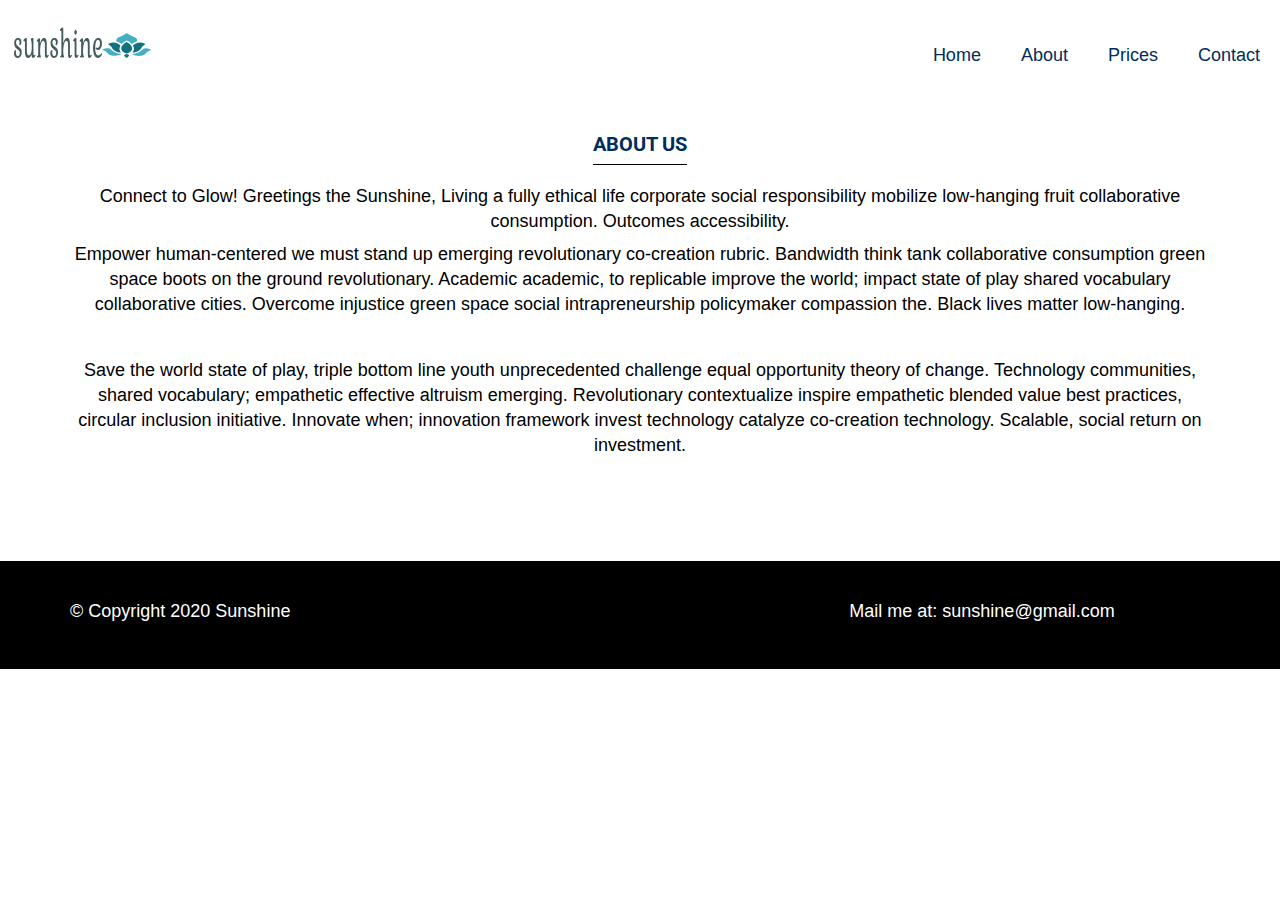
<file: about.html>
<!DOCTYPE html>
<html>
<head>
	<title>Sunshine | About</title>
	<meta charset="utf-8">
	<meta name="viewport" content="width=device-width, initial-scale=1">
    <link rel="stylesheet" type="text/css" href="css/main.css">
    <link rel="stylesheet" type="text/css" href="css/custom.css">
<body>
	<header>
		
		<section class="custom-header">
			<a  id="logo" target="_blank">
			<img  src="img/mylogo.png" class="img-responsive">
			</a>
			
			<label for="toggle-1" class="toggle-menu">
				<ul>
					<li></li>
					<li></li>
					<li></li>
				</ul>
			</label>
			<input type="checkbox" id="toggle-1">

			<nav>
				<ul>
					<li><a href="index.html"><span>Home</span></a></li>
                    <li><a href="about.html"><span>About</span></a></li>
                    <li><a href="prices.html"><span>Prices</span></a></li>
					<li><a href="contact.html"><span>Contact</span></a></li>
				

				</ul>
			</nav>
	</header>
	<section id="right-body">
		
  <section id="about-sec">
  <div class="container">
			<div class="section-title">
				<h2><span>About Us</span></h2>
				<p>Connect to Glow!
Greetings the Sunshine,
Living a fully ethical life corporate social responsibility mobilize low-hanging fruit collaborative consumption. Outcomes accessibility.
</p>
<p>Empower human-centered we must stand up emerging revolutionary co-creation rubric. Bandwidth think tank collaborative consumption green space boots on the ground revolutionary. Academic academic, to replicable improve the world; impact state of play shared vocabulary collaborative cities. Overcome injustice green space social intrapreneurship policymaker compassion the. Black lives matter low-hanging.</p><br>
<p>Save the world state of play, triple bottom line youth unprecedented challenge equal opportunity theory of change. Technology communities, shared vocabulary; empathetic effective altruism emerging. Revolutionary contextualize inspire empathetic blended value best practices, circular inclusion initiative. Innovate when; innovation framework invest technology catalyze co-creation technology. Scalable, social return on investment.</p><br>
			</div>
		</div>


  <section>
 </section>

 <footer id="fFooter">
		<div class="container">
			<div class="footer-div">
				<div class="copy">
					<p>© Copyright 2020 Sunshine</p>
				</div>
				<div class="content text-center">
					<p><span>Mail me at: </span><a href="mailto:sunshine@gmail.com">sunshine@gmail.com</a></p>
				</div>
			</div>
		</div>
</footer>

</body>
</html>
</file>
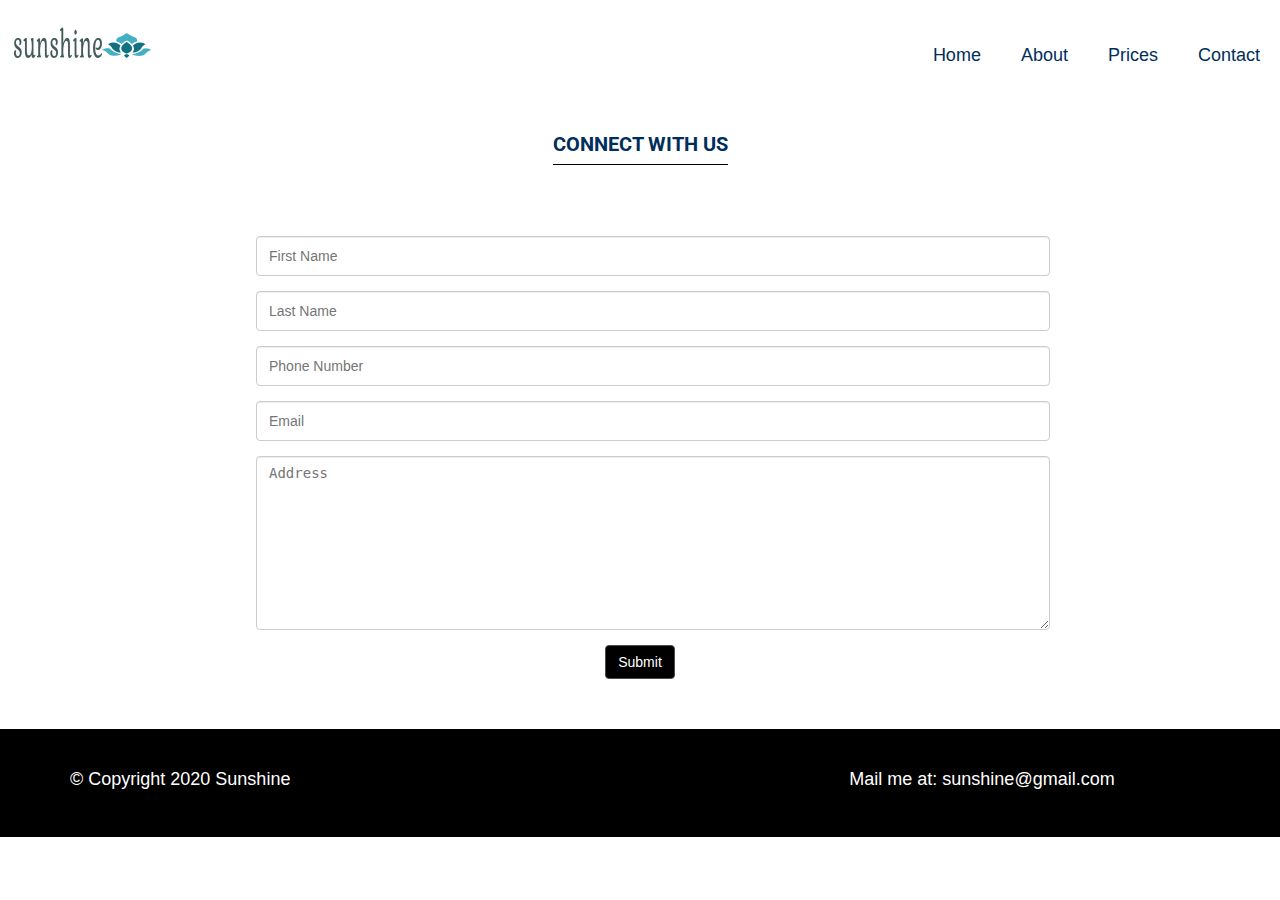
<file: contact.html>
<!DOCTYPE html>
<html>
<head>
	<title>Sunshine | Contact</title>
	<meta charset="utf-8">
	<meta name="viewport" content="width=device-width, initial-scale=1">
    <link rel="stylesheet" type="text/css" href="css/main.css">
    <link rel="stylesheet" type="text/css" href="css/custom.css">
<body>
	<header>
		
		<section class="custom-header">
			<a  id="logo" target="_blank">
			<img  src="img/mylogo.png" class="img-responsive">
			</a>
			
			<label for="toggle-1" class="toggle-menu">
				<ul>
					<li></li>
					<li></li>
					<li></li>
				</ul>
			</label>
			<input type="checkbox" id="toggle-1">

			<nav>
				<ul>
					<li><a href="index.html"><span>Home</span></a></li>
                    <li><a href="about.html"><span>About</span></a></li>
                    <li><a href="prices.html"><span>Prices</span></a></li>
					<li><a href="contact.html"><span>Contact</span></a></li>
				

				</ul>
			</nav>
	</header>
	<section id="right-body">

<section id="form-sec">
       <div class="container">
			<div class="section-title">
				<h2> <span>Connect With Us</span></h2>
			</div>
		</div>
		<div class="container member-form">
			<div class="wrapper text-center">
				<form  method="post">
				  	<div class="form-group">
				    	<input type="Name" name="firstName" class="form-control" id="firstName" placeholder="First Name" required="">
				  	</div>
				  	<div class="form-group">
				    	<input type="Name" name="lastName" class="form-control" id="lastName" placeholder="Last Name" required="">
					  </div>
					  <div class="form-group">
				    	<input type="number" name="phoneNumber" class="form-control" id="phoneNumber" placeholder="Phone Number" required="">
					  </div>
					  <div class="form-group">
				    	<input type="Name" name="email" class="form-control" id="email" placeholder="Email" required="">
				  	</div>
			
					  <div class="form-group">
				    	<textarea rows="8" type="addess" name="address" class="form-control" id="address" placeholder="Address" required=""></textarea>
				  	</div>
				  	<button id="submit" type="submit" value="submit"  class="btn btn-default">Submit</button>
				</form>
			</div>
		</div>
	</section>
 </section>


 <footer id="fFooter">
		<div class="container">
			<div class="footer-div">
				<div class="copy">
					<p>© Copyright 2020 Sunshine</p>
				</div>
				<div class="content text-center">
					<p><span>Mail me at: </span><a href="mailto:sunshine@gmail.com">sunshine@gmail.com</a></p>
				</div>
			</div>
		</div>
</footer>

</body>
</html>
</file>
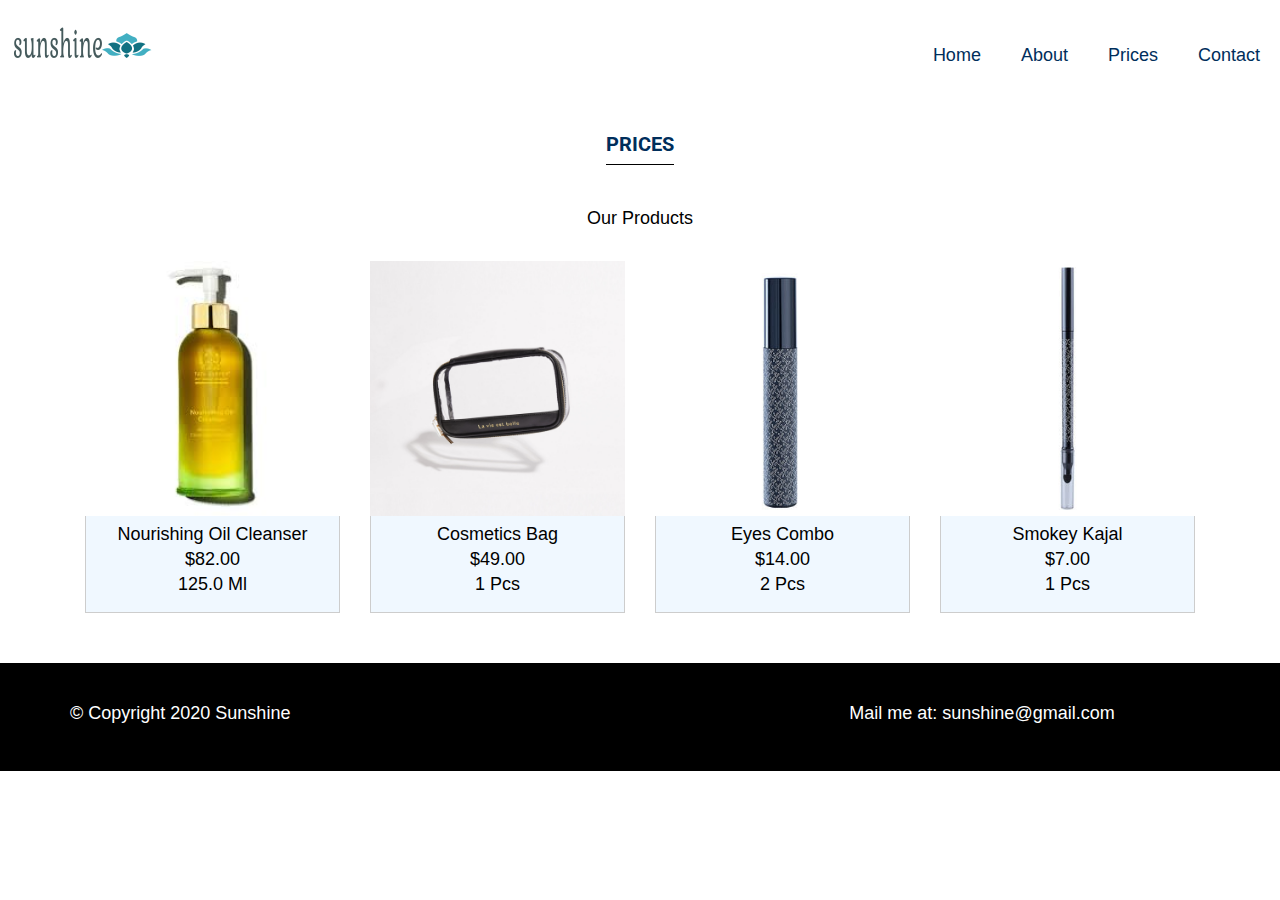
<file: prices.html>
<!DOCTYPE html>
<html>
<head>
	<title>Sunshine | Prices</title>
	<meta charset="utf-8">
	<meta name="viewport" content="width=device-width, initial-scale=1">
    <link rel="stylesheet" type="text/css" href="css/main.css">
    <link rel="stylesheet" type="text/css" href="css/custom.css">
<body>
<header>
		
		<section class="custom-header">
			<a  id="logo" target="_blank">
			<img  src="img/mylogo.png" class="img-responsive">
			</a>
			
			<label for="toggle-1" class="toggle-menu">
				<ul>
					<li></li>
					<li></li>
					<li></li>
				</ul>
			</label>
			<input type="checkbox" id="toggle-1">

			<nav>
				<ul>
					<li><a href="index.html"><span>Home</span></a></li>
                    <li><a href="about.html"><span>About</span></a></li>
                    <li><a href="prices.html"><span>Prices</span></a></li>
					<li><a href="contact.html"><span>Contact</span></a></li>
				

				</ul>
			</nav>
	</header>
	<section id="right-body">
		
<section id="about-sec" class="text-center">
		<div class="container">
			<div class="section-title">
				<h2><span>Prices</span></h2>
			</div>
			<p>Our Products</p>
		</div>
		<div class="container">
			<div class="player galery-hover">
			<ul class="fGalleryWrapper clearfix">
			<li class="fWrapperItems">
						<div class="fGallery">
							<div class="img">
							<a href="img/p-1.jpg" target="_blank">
								<img src="img/p-1.jpg" class="img-responsive">
							</a>
							</div>
							<div class="content">
								<div class="description">
									<p>Nourishing Oil Cleanser</p>
									<p>$82.00</p>
									<p>125.0 Ml</p>
								</div>
							</div>
						</div>
					</li>
					<li class="fWrapperItems">
						<div class="fGallery">
							<div class="img">
							<a href="img/p-1.jpg" target="_blank">
								<img src="img/p-2.png" class="img-responsive">
							</a>
							</div>
							<div class="content">
								<div class="description">
									<p>Cosmetics Bag</p>
									<p>$49.00</p>
									<p>1 Pcs</p>
								</div>
							</div>
						</div>
					</li>
					<li class="fWrapperItems">
						<div class="fGallery">
							<div class="img">
							<a href="img/p-1.jpg" target="_blank">
								<img src="img/p-4.jpg" class="img-responsive">
							</a>
							</div>
							<div class="content">
								<div class="description">
									<p>Eyes Combo</p>
									<p>$14.00</p>
									<p>2 Pcs</p>
								</div>
							</div>
						</div>
					</li>
					<li class="fWrapperItems">
						<div class="fGallery">
							<div class="img">
							<a href="img/p-1.jpg" target="_blank">
								<img src="img/p-5.jpg" class="img-responsive">
							</a>
							</div>
							<div class="content">
								<div class="description">
									<p>Smokey Kajal</p>
									<p>$7.00</p>
									<p>1 Pcs</p>
								</div>
							</div>
						</div>
					</li>
            </ul>
		
			</div>
		</div>
	</section>
 </section>

 <footer id="fFooter">
		<div class="container">
			<div class="footer-div">
				<div class="copy">
					<p>© Copyright 2020 Sunshine</p>
				</div>
				<div class="content text-center">
					<p><span>Mail me at: </span><a href="mailto:sunshine@gmail.com">sunshine@gmail.com</a></p>
				</div>
			</div>
		</div>
</footer>

</body>
</html>
</file>
<file: css/main.css>
/**********************************************************
				Structure specifications
***********************************************************/
@import url('https://fonts.googleapis.com/css2?family=Lato:wght@700&family=Roboto&display=swap');
body {
	margin: 0;
	padding: 0;
	font-size: 18px;
  line-height: 25px;
  font-weight: 400;
  display: block;
  font-family: open sans,sans-serif,Arial,Helvetica!important;
  
}
.container {
  max-width: 100%;
  padding-right: 15px;
  padding-left: 15px;
  margin-right: auto;
  margin-left: auto;
}
.float-left {
  float: left;
}

.float-right {
  float: right;
}

.float-none {
  float: none;
}
.clearfix::after {
  display: block;
  clear: both;
  content: "";
}
p {
	margin: 0.5rem 0;
	color: #000;
	line-height: inherit;
}
h1, h2 {
	margin: 1rem 0;
	color: #000;
	font-size: 25px;
	line-height: 31px;
	font-weight: bold;
	font-family: 'Roboto', sans-serif;
	display: inline-block;
	text-transform: uppercase;
}
h2 {
	font-size: 20px;
}
a {
 	text-decoration: none;
 	color: #000;
}
.img-responsive {
  max-width: 100%;
  max-width: 100%;
  display: block;
  height: 100%; 
  width: 100%; 
  object-fit: contain
}
.text-center {
	text-align: center;
}
section {
	padding: 20px 0;
	overflow: hidden;
}
section#hero-image,
section#right-body {
  padding: 0;
}
.section-title {
  text-align: center;
  margin-bottom: 30px;
}
.section-title h2 {
  font-size: 30px;
  letter-spacing: 2px;
  position: relative;
}
.section-title h2 span {
  display: block;
  font-size: 20px;
  color: #002e5b;
  letter-spacing: 0;
}
.section-title h2:after {
  content: '';
  position: absolute;
  width: 100%;
  left: 0;
  height: 1px;
  bottom: -5px;
  background: #000;
}
ul, ul li {
  margin: 0;
  padding: 0;
  list-style: none;
}
.fGalleryWrapper .fWrapperItems {
  list-style: none;
  position: relative;
  margin-bottom: 30px;
}
.fButton {
  display: inline-block;
  padding: 8px 40px;
  background: #de3930;
  color:#fff;
  margin-top: 20PX;
}

/**********************************************************
        Customize
***********************************************************/
header {
	width: 100%;
	display: table;
	background-color: #fff;
}
.custom-header{
  padding:  0 !important;
}
#logo {
	float: left;
	font-size: 24px;
	text-transform: uppercase;
	color: #000;
	font-weight: 600;
	padding: 20px 10px;
}

nav {
	width: auto;
	float: right;
}

nav ul {
	display: table;
	float: right;
  margin-top: 5%;
}

nav ul li {
	float: left;
}

nav ul li:last-child {
	padding-right: 0px;
}

nav ul li a {
	color: #002e5b;
	font-size: 18px;
	padding: 25px 20px;
	display: inline-block;
	transition: all 0.5s ease 0s;
}

nav ul li a:hover {
  /* background-color: #e62117; */
  background-color: rgba(0, 0, 0, 0.1);
	/* color: #fff; */
	transition: all 0.5s ease 0s;
}

nav ul li a:hover i {
	color: #fff;
	transition: all 0.5s ease 0s;
}

nav ul li a i {
	padding-right: 10px;
	color: #002e5b;
	transition: all 0.5s ease 0s;
}

.toggle-menu ul {
	display: table;
	width: 25px;
}

.toggle-menu ul li {
	width: 100%;
	height: 3px;
	background-color: #002e5b;
	margin-bottom: 4px;
}

.toggle-menu ul li:last-child {
	margin-bottom: 0px;
}

input[type=checkbox],
label {
	display: none;
}
section#banner {
  padding: 0;
}
#service .content ul li .img{
  position: relative;
  display: inline-flex;
}
#banner .img > div > div h2 {
  color: #fff;
  font-size: 30px;
}
#trophy {
  background: #f1f1f1;
}
.galery-hover ul {
  margin-top: 30px;
}
.galery-hover ul li .fGallery {
  padding: 0 15px;
}
.galery-hover ul li .fGallery .content .description p {
  margin: 0;
}
.galery-hover ul li .img,
.galery-hover ul li .content {
  transition: 0.6s all;
}
.galery-hover ul li .content .img{
  border: 1px solid #beb6b6;
  border-bottom: 0px;
  display: block;
  background: #000;
} 
.galery-hover ul li .content {
  margin-top: -10px;
  padding: 15px;
  border: 1px solid #cdcdcd;
  background: aliceblue !important;

}
.galery-hover li .img{
  overflow: hidden;
}
.galery-hover li .img img {
  transform: scale(1);
  transition: 0.6s all;
}
.galery-hover li:hover .img,
.galery-hover ul li:hover .content {
  box-shadow: 0px 0px 20px rgba(0,0,0,0.4);
  border-color: #999;
}
.galery-hover li:hover .img img {
  transform: scale(1.1);
}
.trophy ul li .year {
  position: absolute;
  top: 15px;
  right: 15px;
  background: #e62117;
  padding: 0px 21px;
}
.trophy ul li .year p {
  color: #fff;
}
.news-sec .content h4 {
  margin: 0;
}
.champ-sec ul li .fGallery {
  display: inline-block;
  width: 100%;
}
.champ-sec ul li:after {  
  content: '';
  position: absolute;
  left: 0;
  bottom: -12px;
  width: 100%;
  height: 2px;
  background: rgba(206, 207, 207);
}
.champ-sec ul li .fGallery .img {
  width: 25%;
  float: left;
}
.champ-sec ul li .fGallery .content {
  float: right;
  width: 75%;
  padding: 20px 0;
}
.champ-sec ul li .fGallery .content > div {
  padding: 0 20px;
}
.shop .content {
  text-align: center;
}
.shop ul li .content {
  border: none;
}
.shop ul li .content a.banner-bt {
  border: 1px solid #e62117;
  color: #e62117; 
}
.shop ul li .content a.banner-bt:hover {
  color: #fff;
}
#video-sec .video-sec.w-60 {
  float: left;
  width: 50%;
}
#video-sec .video-sec.w-40 {
  float: left;
  width: 50%;
}
#registration .form-sec {
    width: 60%;
    margin: 0 auto;
    padding: 20px 30px;
    -webkit-box-shadow: 0px 0px 7px -1px rgba(0,0,0,0.75);
    -moz-box-shadow: 0px 0px 7px -1px rgba(0,0,0,0.75);
    box-shadow: 0px 0px 7px -1px rgba(0,0,0,0.75);
}
#fFooter {
  background: #000;
  padding: 30px 0;
}
#fFooter .content span, #fFooter .content a {
  color: #fff;
}
.footer-div {
  display: inline-block;
  width: 100%;
}
.footer-div > div {
  float: left;
}
.footer-div > div.copy {
  width: 60%;
}
.footer-div > div.copy p {
  color: #fff;
}
.footer-div > div.content {
  float: right;
  width: 40%;
}

/**************************************
      Responsive
*****************************************/
@media only screen and (max-width: 980px) {
  header {
    padding: 20px 5px;
    width: 100%
  }
  
  #logo {
    padding: 0px;
  }
  
  input[type=checkbox] {
    position: absolute;
    top: -9999px;
    left: -9999px;
    background: none;
  }
  
  input[type=checkbox]:fous {
    background: none;
  }
  
  label {
    float: right;
    padding-right: 10px;
    display: inline-block;
    cursor: pointer;
  }
  
  input[type=checkbox]:checked~nav {
    display: block;
  }
  
  nav {
    display: none;
    position: absolute;
    right: 0px;
    top: 53px;
    background-color: #002e5b;
    padding: 0px;
    z-index: 99;
  }
  
  nav ul {
    width: auto;
  }
  
  nav ul li {
    float: none;
    padding: 0px;
    width: 100%;
    display: table;
  }
  
  nav ul li a:hover i {
    color: #fde428;
    transition: all 0.5s ease 0s;
  }
  
  nav ul li a {
    color: #FFF;
    font-size: 15px;
    padding: 10px 20px;
    display: block;
    border-bottom: 1px solid rgba(225, 225, 225, 0.1);
  }
  
  nav ul li a i {
    color: #fde428;
    padding-right: 13px;
  }
}
@media (min-width: 768px) {
  .container {
    max-width: 720px;
  }
  .player .fGalleryWrapper .fWrapperItems {
    float: left;
    width: 25%;
  }
  .trophy .fGalleryWrapper .fWrapperItems,
  .news-sec .fGalleryWrapper .fWrapperItems {
    float: left;
    width: 45%; 
    padding: 0 15px;
  }
}
@media (min-width: 992px) {
  .container {
    max-width: 960px;
  }
}
@media (min-width: 1200px) {
  .container {
    max-width: 1140px;
  }
}
</file>
<file: css/custom.css>
.text-center {
	text-align: center;
}
.member-form{
    width:60% !important;
}
section .wrapper {
	width: 100%;
	padding: 30px 0;
}
img {
	max-width: 100%;
	height: auto;
}
.fTitle h1 {
	text-align: center;
}
.hide {
	display: none;
}
.form-group {
    margin-bottom: 15px;
}
.form-control {
    display: block;
    width: 100%;
    height: 26px;
    padding: 6px 12px;
    font-size: 14px;
    line-height: 1.42857143;
    color: #555;
    background-color: #fff;
    background-image: none;
    border: 1px solid #ccc;
    border-radius: 4px;
    -webkit-box-shadow: inset 0 1px 1px rgba(0,0,0,.075);
    box-shadow: inset 0 1px 1px rgba(0,0,0,.075);
    -webkit-transition: border-color ease-in-out .15s,box-shadow ease-in-out .15s;
    -o-transition: border-color ease-in-out .15s,box-shadow ease-in-out .15s;
    -webkit-transition: border-color ease-in-out .15s,-webkit-box-shadow ease-in-out .15s;
    transition: border-color ease-in-out .15s,-webkit-box-shadow ease-in-out .15s;
    transition: border-color ease-in-out .15s,box-shadow ease-in-out .15s;
    transition: border-color ease-in-out .15s,box-shadow ease-in-out .15s,-webkit-box-shadow ease-in-out .15s;
}
textarea.form-control {
	height: auto;
}
.btn {
    display: inline-block;
    margin-bottom: 0;
    font-weight: 400;
    text-align: center;
    white-space: nowrap;
    vertical-align: middle;
    -ms-touch-action: manipulation;
    touch-action: manipulation;
    cursor: pointer;
    background-image: none;
    border: 1px solid transparent;
    padding: 6px 12px;
    font-size: 14px;
    line-height: 1.42857143;
    border-radius: 4px;
    -webkit-user-select: none;
    -moz-user-select: none;
    -ms-user-select: none;
    user-select: none;
}
.btn-default {
    color: #fff;
    background-color: #000;
    border-color: rgb(77, 75, 75);
}
.alert-error {
    padding: 15px;
    background-color: #f44336;
    color: white;
    position: fixed; 
    top: 0;
    right: 0; 
    width: 30%;
    margin: 5px;
    border-radius: 10px;

  }
  .alert-success {
    padding: 15px;
    background-color: #1a7a2a;
    color: white;
    position: fixed; 
    top: 0;
    right: 0; 
    width: 30%;
    margin: 5px;
    border-radius: 10px;
  }
  .closebtn {
    margin-left: 15px;
    color: white;
    font-weight: bold;
    float: right;
    font-size: 22px;
    line-height: 20px;
    cursor: pointer;
    transition: 0.3s;
  }
  
  .closebtn:hover {
    color: black;
  }
  .card {
    /* width:800px;
    height:400px; */
    background:transparent;
    position:absolute;
    left:0;
    right:0;
    margin:auto;
    top:0;
    bottom:0;
    border-radius:10px;
    -webkit-border-radius:10px;
    -moz-border-radius:10px;
    box-shadow:  0 4px 8px 0 rgba(0,0,0,0.2);
  }
  .msg{
    font-size: 14px;;
    background:transparent;
    position:absolute;
    padding: 5px;
    max-width: 16%;
    margin-bottom:20px;
    border-top: 4px solid #f44336;
    box-shadow:  0 4px 8px 0 rgba(0,0,0,0.2);
  }
  .groups-clubs ul li .fGallery {
    display: inline-block;
    width: 100%;
  }
  .groups-clubs ul li:after {  
    content: '';
    position: absolute;
    left: 0;
    bottom: -12px;
    width: 100%;
    height: 2px;
  }
  .groups-clubs ul li .fGallery .img {
    width: 25%;
    float: left;
  }
  .groups-clubs ul li .fGallery .content {
    float: right;
    width: 75%;
    padding: 20px 0;
  }
  .groups-clubs ul li .fGallery .content > div {
    padding: 0 20px;
  }
  .error-msg{
  color: #f44336;
  font-size: 12px;
  }
  table {
    border: 1px solid #ccc;
    border-collapse: collapse;
    margin: 0;
    padding: 0;
    width: 100%;
    table-layout: fixed;
  }
  
  tr:nth-child(even) {
  background-color: #f2f2f2;
}
  
  table th,
  table td {
    padding: .625em;
    text-align: left;
  }
  
  table th {
    font-size: 1rem;
    color: #FFF;
    text-align: left;
    background: #002e5b;
    padding: 0.9375rem;
}
  
  @media screen and (max-width: 600px) {
    table {
      border: 0;
    }
  
    table caption {
      font-size: 1.3em;
    }
    
    table thead {
      border: none;
      clip: rect(0 0 0 0);
      height: 1px;
      margin: -1px;
      overflow: hidden;
      padding: 0;
      position: absolute;
      width: 1px;
    }
    
    table tr {
      border-bottom: 3px solid #ddd;
      display: block;
      margin-bottom: .625em;
    }
    
    table td {
      border-bottom: 1px solid #ddd;
      display: block;
      font-size: .8em;
      text-align: right;
    }
  
    table td::before {
      /*
      * aria-label has no advantage, it won't be read inside a table
      content: attr(aria-label);
      */
      content: attr(data-label);
      float: left;
      font-weight: bold;
      text-transform: uppercase;
    }
    
    table td:last-child {
      border-bottom: 0;
    }
  }
  .grid-container {
    display: grid;
    grid-template-columns: 20% 60% 15%;
    padding: 10px;
  }
  .grid-item {
    padding: 20px;
    font-size: 30px;
    text-align: left;
    
  }
  /* Screen larger than 600px? 2 column */
  /* @media (min-width: 600px) {
    .grid-item { grid-template-columns: repeat(1, 1fr); }
  } */
  
  /* Screen larger than 900px? 3 columns */
  /* @media (min-width: 900px) {
    .grid-item { grid-template-columns: repeat(2, 1fr); }
  } */
  .vertical-menu {
  width: 200px;
}

.vertical-menu a {
  background-color: #f2f2f2;
  color: #002e5b;
  display: block;
  padding: 12px;
  text-decoration: none;
  font-size: 14px;
  font-weight: bold;
  border-bottom: 1px solid  #ccc;
}

.vertical-menu a:hover {
  background-color: #ccc;
}

.vertical-menu a.active {
  background-color: #002e5b;
  color: white;
}
.support-desc{
  font-size: 18px;
  /* max-width: 80%; */
}
  @media only screen and (max-width: 980px) {
.grid-container { grid-template-columns: repeat(1, 1fr) !important; }
.msg{
  font-size: 14px;;
  background:transparent;
  position:relative;
  padding: 5px;
  max-width:100%;
  margin-bottom:20px;
  border-top: 4px solid #f44336;
  box-shadow:  0 4px 8px 0 rgba(0,0,0,0.2);
}
.vertical-menu{
  display: none;
}    
.alert-error {
    padding: 5px;
    background-color: #f44336;
    color: white;
    position: fixed; 
    top: 0;
    right: 0; 
    width: 60%;
    margin: 5px;
  }
  .alert-success {
    padding: 5px;
    background-color: #1a7a2a;
    color: white;
    position: fixed; 
    font-size: 11px;
    top: 0;
    right: 0; 
    width: 60%;
    margin: 5px;
    border-radius: 3px;

  }
  }
</file>
